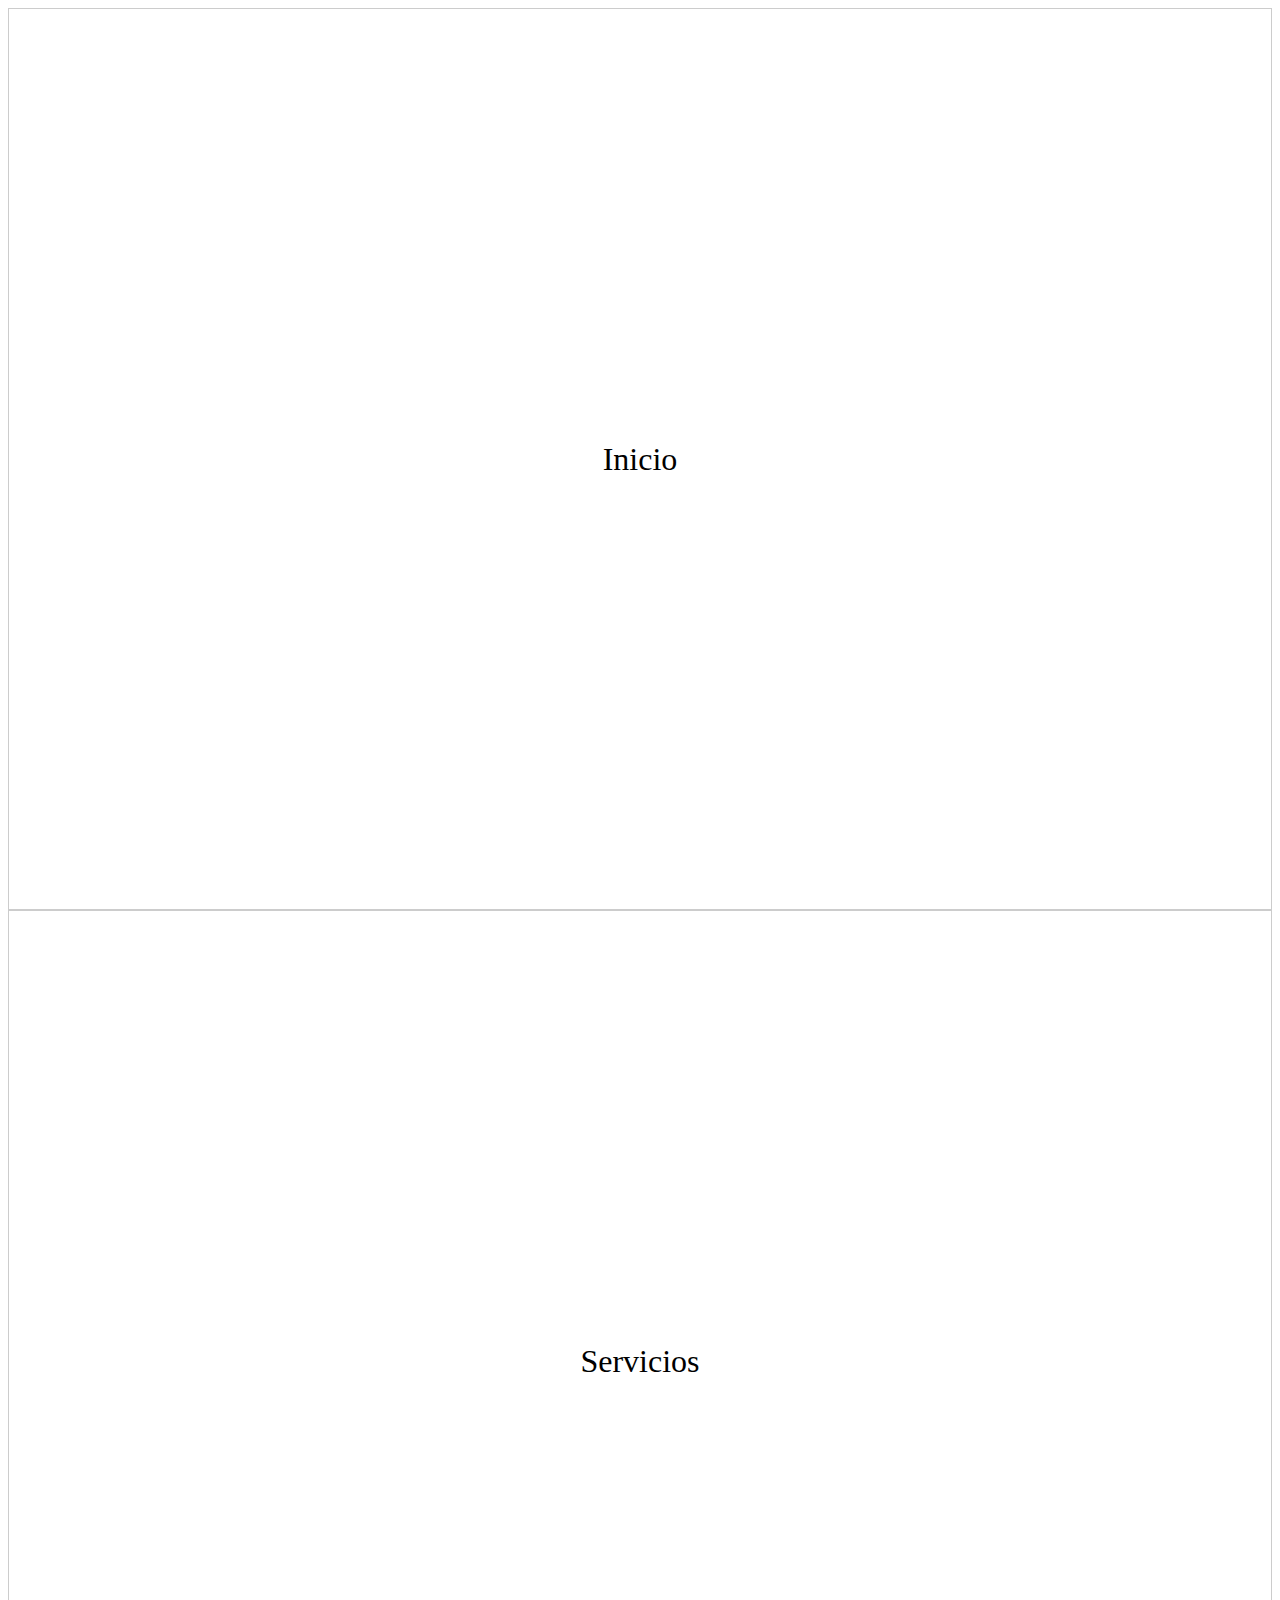
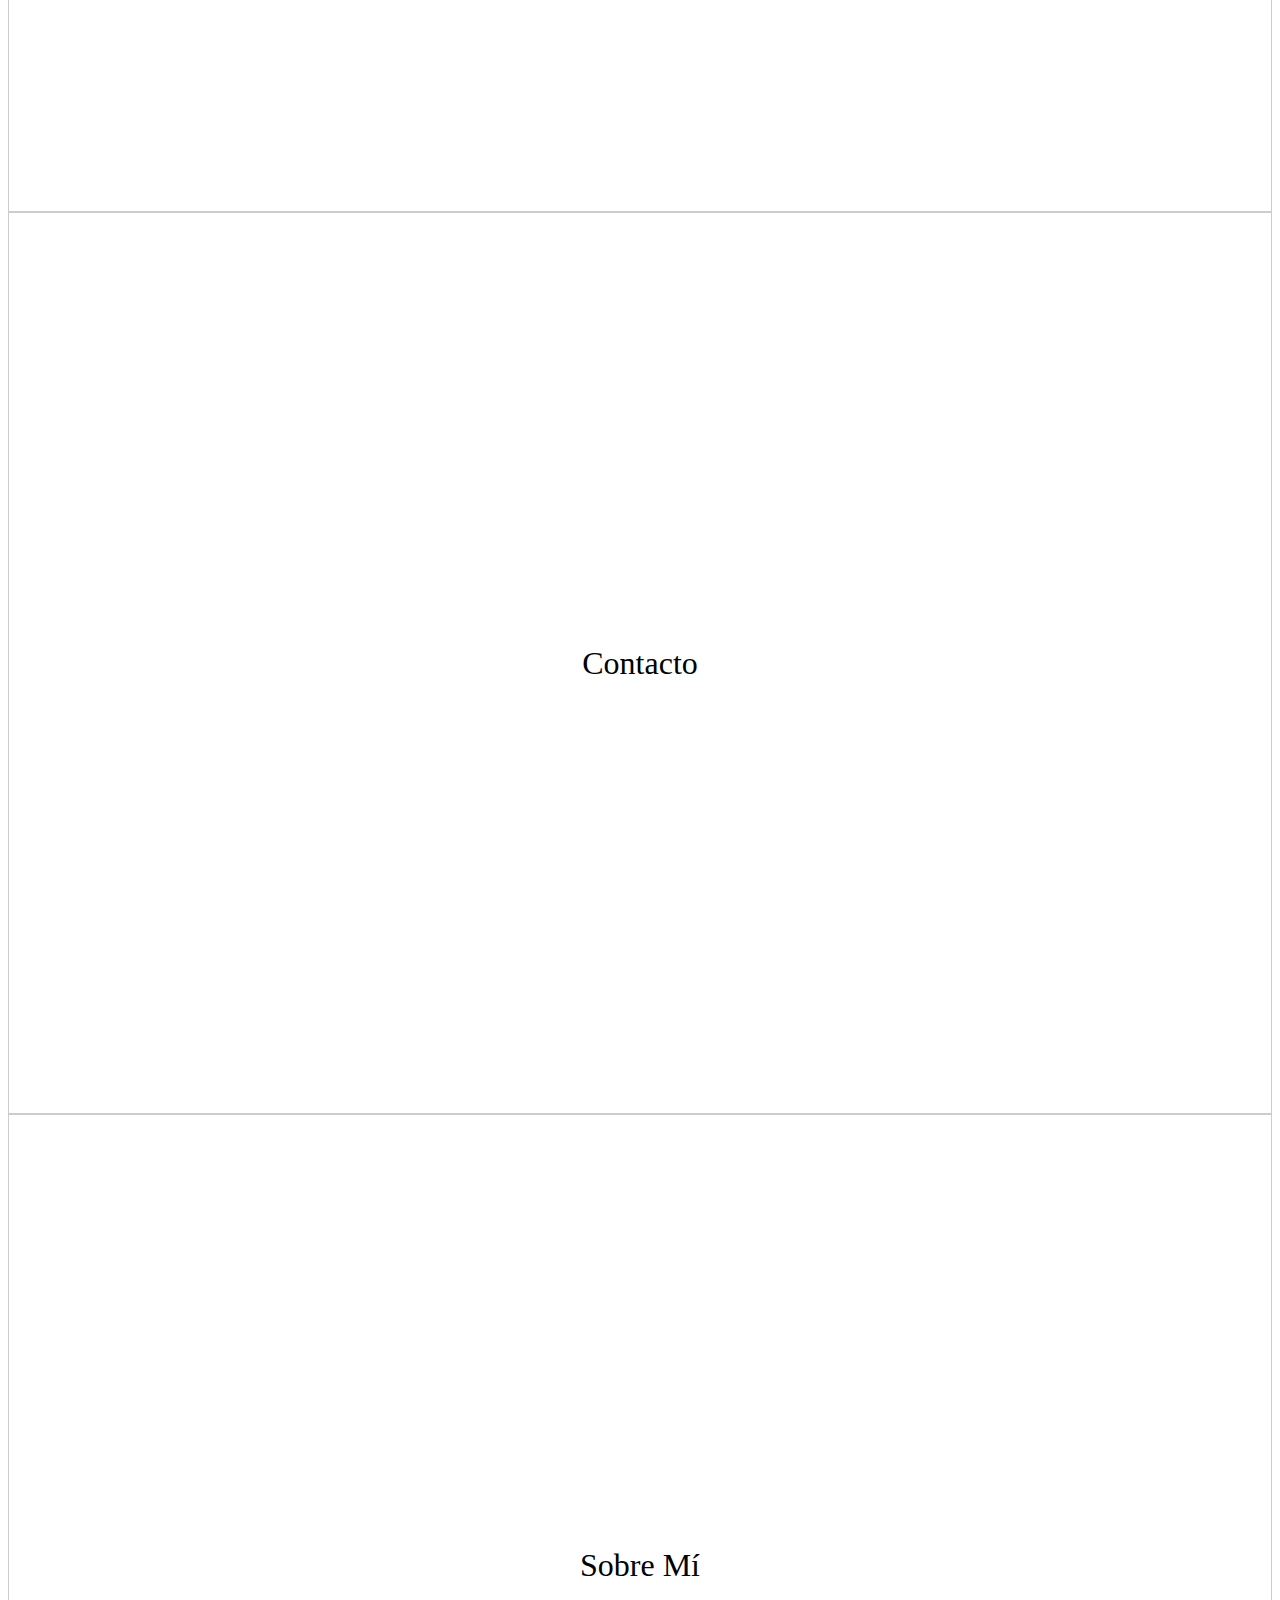
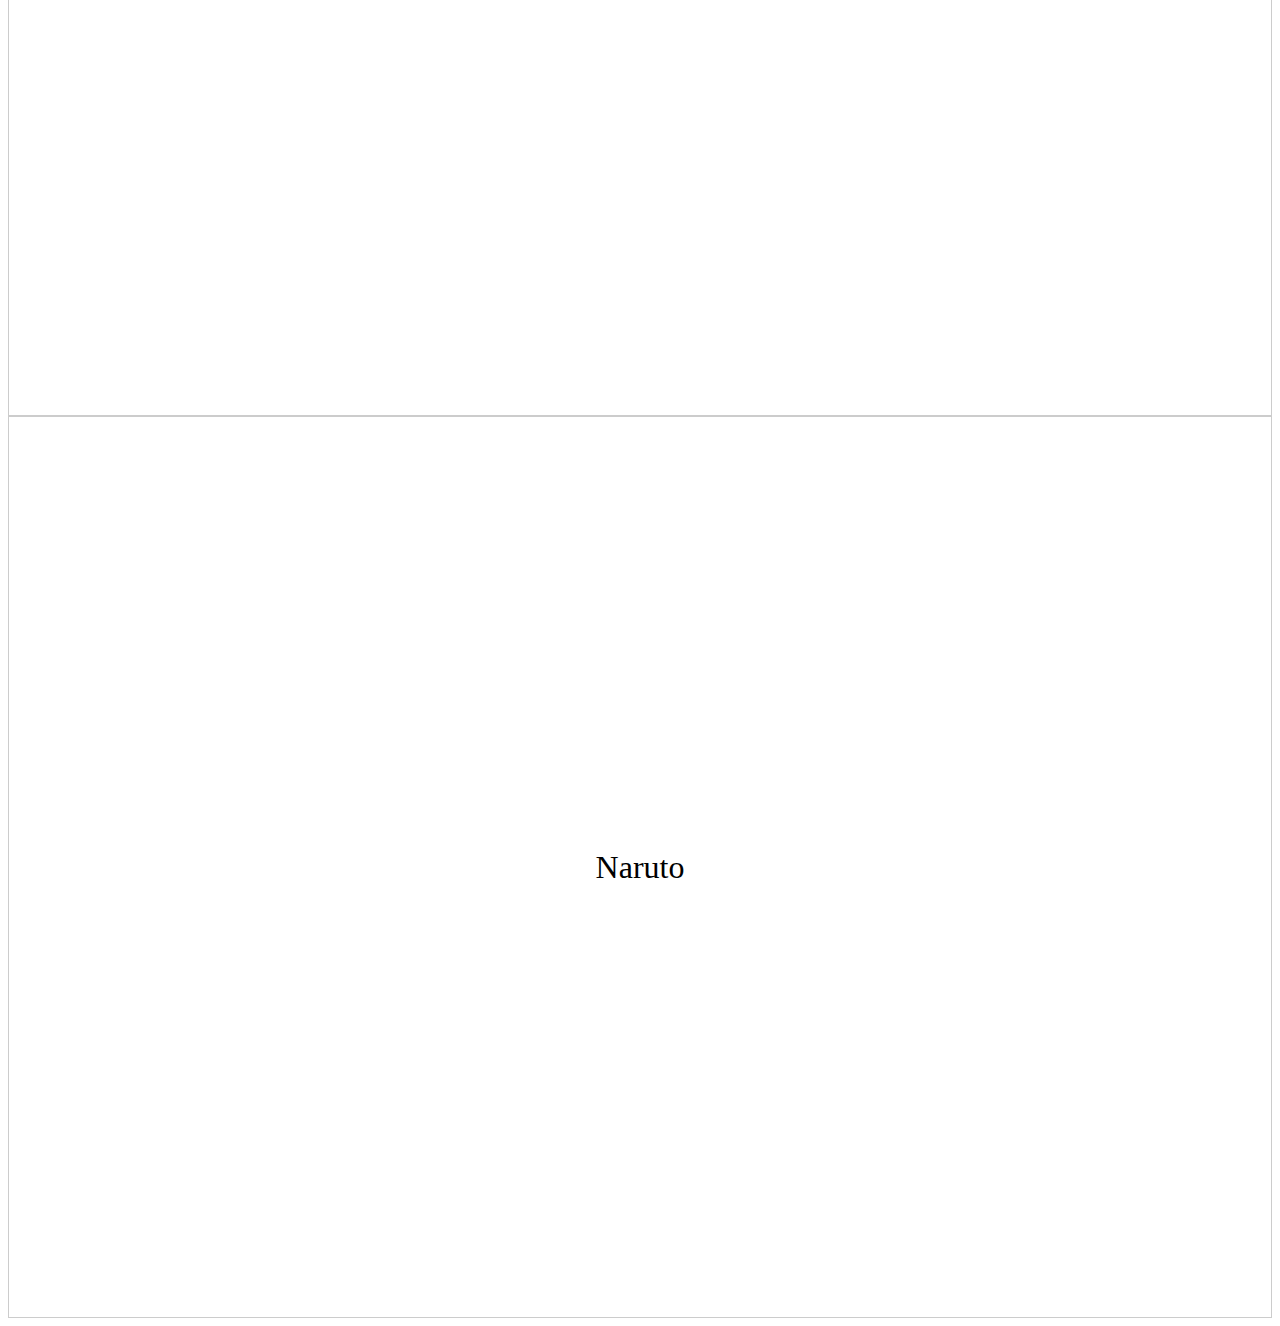
<file: views/prueba.html>
<!DOCTYPE html>
<html lang="es">
<head>
    <meta charset="UTF-8">
    <meta name="viewport" content="width=device-width, initial-scale=1.0">
    <title>Reconocimiento de Voz y Scroll</title>
    <style>
        section {
            height: 100vh; /* Cada sección ocupará toda la altura de la ventana */
            display: flex;
            justify-content: center;
            align-items: center;
            font-size: 2rem;
            border: 1px solid #ccc;
        }
    </style>
</head>
<body>

    <section id="inicio">Inicio</section>
    <section id="servicios">Servicios</section>
    <section id="contacto">Contacto</section>
    <section id="sobremi">Sobre Mí</section>
    <section id="naruto">Naruto</section>

    <script>
        // Lista de posibles palabras clave para cada sección
        const sections = {
            inicio: ['inicio', 'comienzo', 'principal'],
            servicios: ['servicio', 'servicios'],
            contacto: ['contacto', 'contactos'],
            sobremi: ['sobre mí', 'sobre mi'],
            naruto: ['naruto']
        };

        // Función para calcular la distancia de Levenshtein entre dos cadenas
        function levenshtein(a, b) {
            const matrix = [];

            // Inicializar la primera fila y columna de la matriz
            for (let i = 0; i <= b.length; i++) {
                matrix[i] = [i];
            }
            for (let j = 0; j <= a.length; j++) {
                matrix[0][j] = j;
            }

            // Llenar la matriz con los valores correspondientes
            for (let i = 1; i <= b.length; i++) {
                for (let j = 1; j <= a.length; j++) {
                    if (b.charAt(i - 1) === a.charAt(j - 1)) {
                        matrix[i][j] = matrix[i - 1][j - 1];
                    } else {
                        matrix[i][j] = Math.min(
                            matrix[i - 1][j - 1] + 1, // sustitución
                            matrix[i][j - 1] + 1,     // inserción
                            matrix[i - 1][j] + 1      // eliminación
                        );
                    }
                }
            }

            return matrix[b.length][a.length];
        }

        // Función para encontrar la sección más parecida a lo que el usuario dijo
        function findClosestSectionId(transcript) {
            console.log('Buscando la sección más cercana a:', transcript);
            transcript = transcript.toLowerCase();
            let bestMatch = null;
            let lowestDistance = Infinity;

            for (let id in sections) {
                for (let keyword of sections[id]) {
                    const distance = levenshtein(transcript, keyword.toLowerCase());
                    if (distance < lowestDistance) {
                        lowestDistance = distance;
                        bestMatch = id;
                    }
                }
            }

            console.log('Mejor coincidencia:', bestMatch, 'con una distancia de:', lowestDistance);
            return bestMatch;
        }

        // Verifica si el navegador soporta la API de reconocimiento de voz
        if ('webkitSpeechRecognition' in window || 'SpeechRecognition' in window) {
            const SpeechRecognition = window.SpeechRecognition || window.webkitSpeechRecognition;
            const recognition = new SpeechRecognition();

            // Configurar el reconocimiento de voz
            recognition.continuous = true;
            recognition.interimResults = false;
            recognition.lang = 'es-ES'; // Cambia el idioma si es necesario

            // Evento que se activa cuando hay resultados de voz
            recognition.onresult = function(event) {
                const transcript = event.results[event.results.length - 1][0].transcript.trim().toLowerCase();
                console.log('El usuario dijo:', transcript);

                // Intentar encontrar la sección más cercana a lo que dijo el usuario
                const sectionId = findClosestSectionId(transcript);

                if (sectionId) {
                    document.getElementById(sectionId).scrollIntoView({ behavior: 'smooth' });
                } else {
                    console.log('No se encontró una coincidencia para:', transcript);
                }
            };

            // Iniciar el reconocimiento
            recognition.start();

            // Reiniciar si se detiene
            recognition.onend = function() {
                recognition.start(); // Reanudar si el reconocimiento se detiene
            };

            recognition.onerror = function(event) {
                console.error('Error en el reconocimiento de voz:', event.error);
            };

        } else {
            console.log('El reconocimiento de voz no es soportado en este navegador.');
        }
    </script>

</body>
</html>
</file>
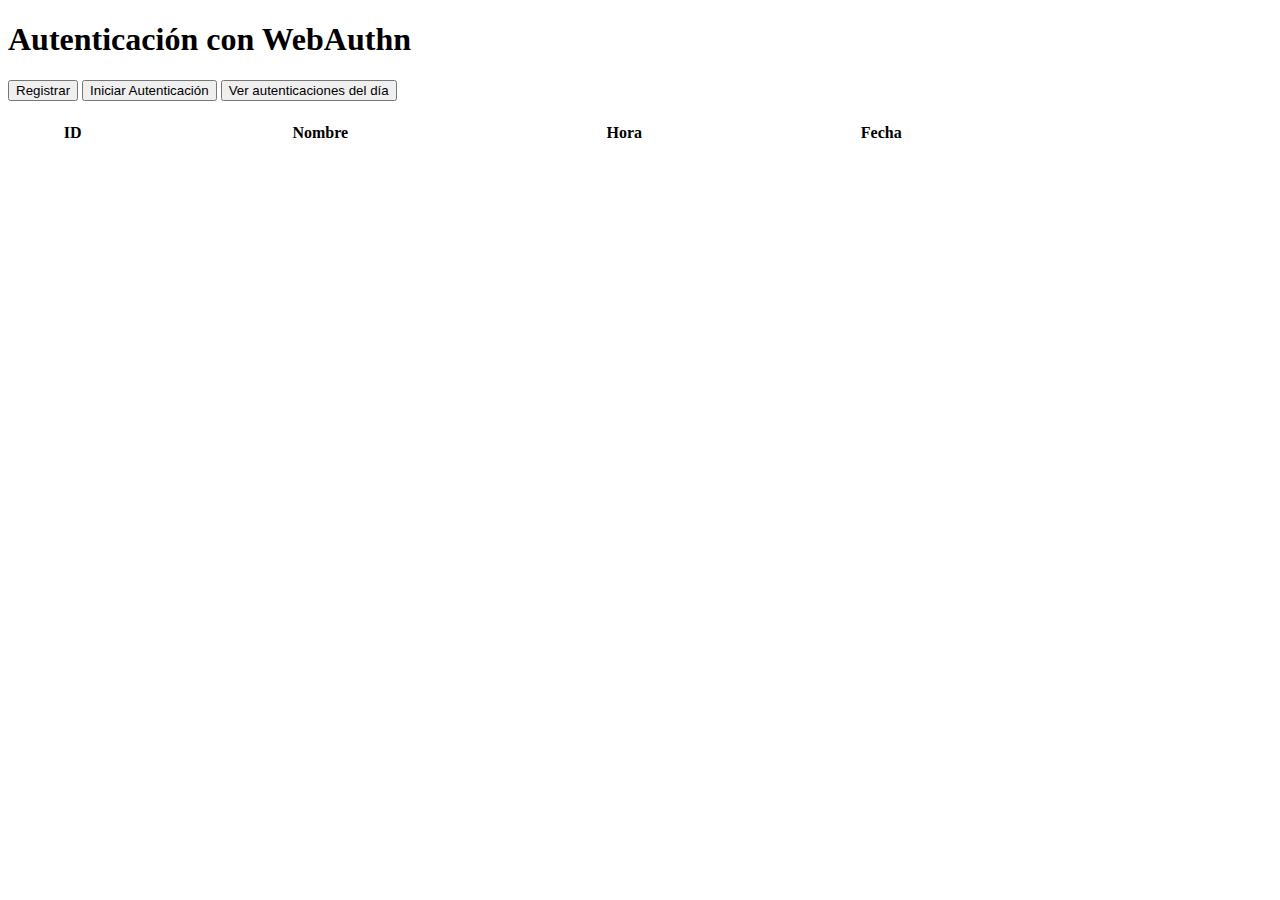
<file: views/prueba2.html>
<!DOCTYPE html>
<html lang="es">
<head>
    <meta charset="UTF-8">
    <meta name="viewport" content="width=device-width, initial-scale=1.0">
    <title>Autenticación WebAuthn</title>
</head>
<body>
    <h1>Autenticación con WebAuthn</h1>
    <button id="registerButton">Registrar</button>
    <button id="authButton">Iniciar Autenticación</button>
    <button id="viewAuthCountButton">Ver autenticaciones del día</button>
    <table id="authTable" style="width:80%; margin-top: 20px;">
        <thead>
            <tr>
                <th>ID</th>
                <th>Nombre</th>
                <th>Hora</th>
                <th>Fecha</th>
            </tr>
        </thead>
        <tbody></tbody>
    </table>
    <script>
        // Función para registrar una nueva credencial
        async function register() {
            const nombreUsuario = prompt("Por favor, ingresa tu nombre:");

            if (!nombreUsuario) {
                alert("Debes ingresar un nombre para registrarte.");
                return;
            }

            const publicKey = {
                challenge: new Uint8Array(32), // Desafío generado por el servidor
                rp: { name: "Ejemplo de RP" },
                user: {
                    id: new Uint8Array(16), // ID único del usuario
                    name: nombreUsuario+"@gmail.com",
                    displayName: nombreUsuario
                },
                pubKeyCredParams: [{ type: "public-key", alg: -7 }],
                timeout: 60000,
                authenticatorSelection: {
                    authenticatorAttachment: "platform", // Forza autenticadores de plataforma (como la huella dactilar)
                    userVerification: "required", // Obliga a la verificación del usuario (por ejemplo, huella dactilar)
                    requireResidentKey: true // Asegura que las credenciales se guarden en el autenticador
                }
            };

            try {
                const credential = await navigator.credentials.create({ publicKey });
                console.log("Registro exitoso", credential);
                alert("Registro exitoso");

                const now = new Date();
                const fecha = now.toLocaleDateString();
                const hora = now.toLocaleTimeString();

                let credentials = JSON.parse(localStorage.getItem('credentials')) || [];
                credentials.push({
                    id: credential.id,
                    rawId: Array.from(new Uint8Array(credential.rawId)), // Convertir a array
                    type: credential.type,
                    nombre: nombreUsuario,
                    fechaRegistro: fecha,
                    horaRegistro: hora
                });

                localStorage.setItem('credentials', JSON.stringify(credentials));
            } catch (error) {
                console.error("Error en el registro:", error);
            }
        }

        // Función para autenticar usando una credencial existente
        async function authenticate() {
            const credentials = JSON.parse(localStorage.getItem('credentials'));
            if (!credentials || credentials.length === 0) {
                console.log("No se encontraron credenciales registradas. Por favor, regístrate primero.");
                return;
            }

            // Permitir al usuario seleccionar una credencial
            const credOptions = credentials.map((cred, index) => `${index + 1}. ${cred.nombre} (ID: ${cred.id})`).join("\n");
            const selectedIndex = parseInt(prompt(`Selecciona una credencial para autenticar:\n\n${credOptions}`)) - 1;

            if (isNaN(selectedIndex) || selectedIndex < 0 || selectedIndex >= credentials.length) {
                alert("Selección inválida. Por favor, inténtalo de nuevo.");
                return;
            }

            const selectedCredential = credentials[selectedIndex];

            const publicKeyCredentialRequestOptions = {
                challenge: new Uint8Array(32), // Desafío generado por el servidor
                timeout: 60000,
                allowCredentials: [{
                    id: new Uint8Array(selectedCredential.rawId), // Convertir de nuevo a Uint8Array
                    type: "public-key",
                    transports: ["internal"] // Solo permitir autenticadores internos (como huella dactilar)
                }],
                userVerification: "required"
            };

            try {
                const assertion = await navigator.credentials.get({ publicKey: publicKeyCredentialRequestOptions });
                console.log("Autenticación exitosa", assertion);

                alert(`Autenticación exitosa\n\nNombre: ${selectedCredential.nombre}\nFecha de Registro: ${selectedCredential.fechaRegistro}\nHora de Registro: ${selectedCredential.horaRegistro}`);
                logAuthentication(selectedCredential.nombre, selectedCredential.id);
            } catch (error) {
                console.error("Error en la autenticación:", error);
            }
        }


        function logAuthentication(nombre, id) {
            const now = new Date();
            const fecha = now.toLocaleDateString();
            const hora = now.toLocaleTimeString();

            let authLogs = JSON.parse(localStorage.getItem('authLogs')) || [];
            authLogs.push({ nombre, id, fecha, hora });
            localStorage.setItem('authLogs', JSON.stringify(authLogs));
        }

        function viewTodaysAuthentications() {
            const today = new Date().toLocaleDateString();
            const authLogs = JSON.parse(localStorage.getItem('authLogs')) || [];
            const todaysAuths = authLogs.filter(auth => auth.fecha === today);

            if (todaysAuths.length > 0) {
                let message = `Autenticaciones del día (${today}):\n\n`;
                todaysAuths.forEach(auth => {
                    message += `Nombre: ${auth.nombre}, Hora: ${auth.hora}\n`;
                });
                alert(message);
            } else {
                alert(`No hay autenticaciones registradas para el día de hoy (${today}).`);
            }
        }

        document.getElementById('registerButton').addEventListener('click', register);
        document.getElementById('authButton').addEventListener('click', authenticate);
        document.getElementById('viewAuthCountButton').addEventListener('click', viewTodaysAuthentications);
    </script>
</body>
</html>
</file>
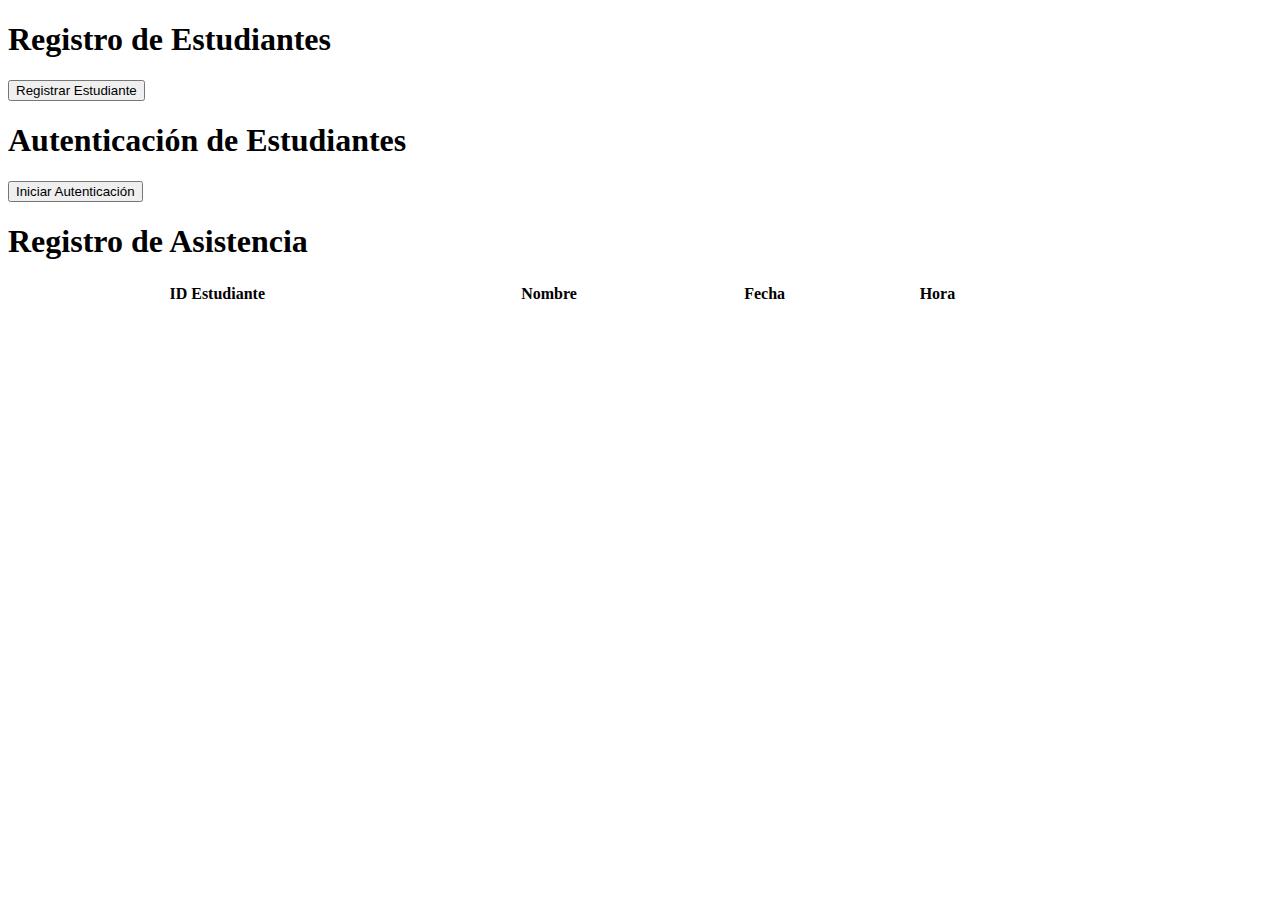
<file: views/prueba3.html>
<!DOCTYPE html>
<html lang="es">
<head>
    <meta charset="UTF-8">
    <meta name="viewport" content="width=device-width, initial-scale=1.0">
    <title>Registro y Autenticación con Huella Dactilar</title>
</head>
<body>
    <h1>Registro de Estudiantes</h1>
    <button id="registerButton">Registrar Estudiante</button>
    <h1>Autenticación de Estudiantes</h1>
    <button id="authButton">Iniciar Autenticación</button>
    <h1>Registro de Asistencia</h1>
    <table id="attendanceTable" style="width:80%; margin-top: 20px;">
        <thead>
            <tr>
                <th>ID Estudiante</th>
                <th>Nombre</th>
                <th>Fecha</th>
                <th>Hora</th>
            </tr>
        </thead>
        <tbody></tbody>
    </table>

    <script>
        // Función para registrar un nuevo estudiante
        async function registerStudent() {
            const nombre = prompt("Ingrese el nombre del estudiante:");

            if (!nombre) {
                alert("Debe ingresar un nombre.");
                return;
            }

            const publicKey = {
                challenge: new Uint8Array(32), // Desafío generado por el servidor
                rp: { name: "Institución Educativa" },
                user: {
                    id: new Uint8Array(16), // ID único del usuario
                    name: `${nombre}@ejemplo.com`,
                    displayName: nombre
                },
                pubKeyCredParams: [{ type: "public-key", alg: -7 }],
                timeout: 60000,
                authenticatorSelection: {
                    authenticatorAttachment: "platform",
                    userVerification: "preferred"
                }
            };

            try {
                const credential = await navigator.credentials.create({ publicKey });
                console.log("Registro exitoso", credential);
                alert("Estudiante registrado exitosamente.");

                const now = new Date();
                const fecha = now.toLocaleDateString();
                const hora = now.toLocaleTimeString();

                let estudiantes = JSON.parse(localStorage.getItem('estudiantes')) || [];

                // Generar un ID único para el estudiante
                const idEstudiante = estudiantes.length + 1;

                estudiantes.push({
                    idEstudiante,
                    nombre,
                    rawId: Array.from(new Uint8Array(credential.rawId)), // Guardar el rawId
                    fechaRegistro: fecha,
                    horaRegistro: hora
                });

                localStorage.setItem('estudiantes', JSON.stringify(estudiantes));
            } catch (error) {
                console.error("Error en el registro:", error);
            }
        }

        // Función para autenticar a un estudiante
        async function authenticateStudent() {
            const estudiantes = JSON.parse(localStorage.getItem('estudiantes'));
            if (!estudiantes || estudiantes.length === 0) {
                console.log("No hay estudiantes registrados.");
                return;
            }

            const publicKeyCredentialRequestOptions = {
                challenge: new Uint8Array(32), // Desafío generado por el servidor
                timeout: 60000,
                userVerification: "required"
            };

            try {
                const assertion = await navigator.credentials.get({ publicKey: publicKeyCredentialRequestOptions });
                console.log("Autenticación exitosa", assertion);

                // Obtener el rawId de la autenticación actual
                const currentRawId = Array.from(new Uint8Array(assertion.rawId));

                // Buscar al estudiante que tenga el mismo rawId
                const estudiante = estudiantes.find(est => 
                    JSON.stringify(est.rawId) === JSON.stringify(currentRawId)
                );

                if (estudiante) {
                    const now = new Date();
                    const fecha = now.toLocaleDateString();
                    const hora = now.toLocaleTimeString();

                    console.log(`Autenticación exitosa para ${estudiante.nombre}`);
                    alert(`Asistencia registrada para ${estudiante.nombre} el ${fecha} a las ${hora}.`);

                    // Registrar la asistencia
                    registrarAsistencia(estudiante.idEstudiante, estudiante.nombre);
                } else {
                    alert("Estudiante no encontrado. Por favor, registre la huella dactilar primero.");
                }
            } catch (error) {
                console.error("Error en la autenticación:", error);
            }
        }

        // Función para registrar la asistencia
        function registrarAsistencia(idEstudiante, nombre) {
            const now = new Date();
            const fecha = now.toLocaleDateString();
            const hora = now.toLocaleTimeString();

            let registroAsistencia = JSON.parse(localStorage.getItem('registroAsistencia')) || [];
            registroAsistencia.push({ idEstudiante, nombre, fecha, hora });
            localStorage.setItem('registroAsistencia', JSON.stringify(registroAsistencia));

            // Actualizar la tabla de asistencia
            actualizarTablaAsistencia();
        }

        // Función para actualizar la tabla de asistencia
        function actualizarTablaAsistencia() {
            const registroAsistencia = JSON.parse(localStorage.getItem('registroAsistencia')) || [];
            const tbody = document.getElementById('attendanceTable').getElementsByTagName('tbody')[0];
            tbody.innerHTML = '';

            registroAsistencia.forEach(registro => {
                const row = tbody.insertRow();
                row.insertCell(0).innerText = registro.idEstudiante;
                row.insertCell(1).innerText = registro.nombre;
                row.insertCell(2).innerText = registro.fecha;
                row.insertCell(3).innerText = registro.hora;
            });
        }

        document.getElementById('registerButton').addEventListener('click', registerStudent);
        document.getElementById('authButton').addEventListener('click', authenticateStudent);

        // Actualizar la tabla de asistencia al cargar la página
        actualizarTablaAsistencia();
    </script>
</body>
</html>
</file>
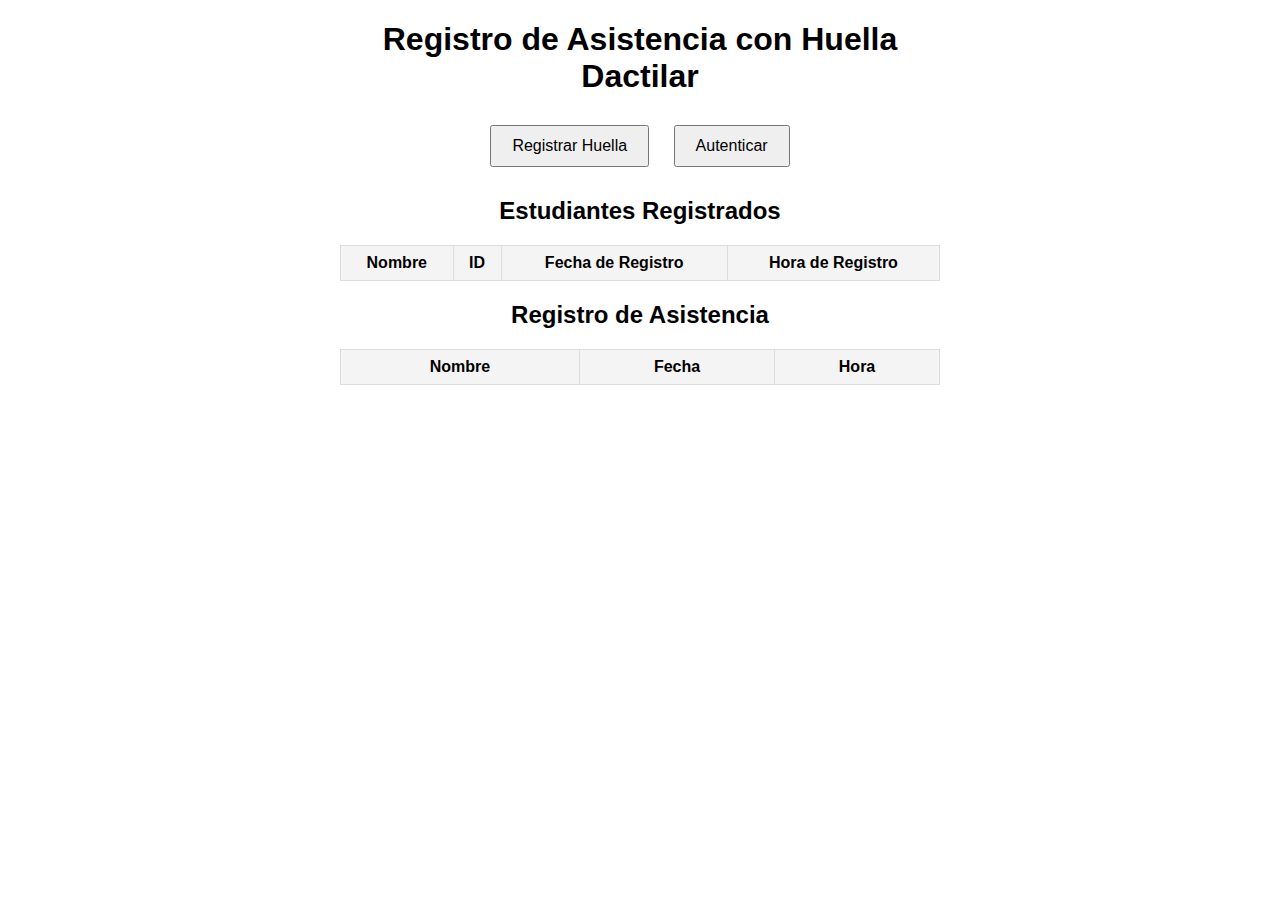
<file: views/prueba4.html>
<!DOCTYPE html>
<html lang="es">
<head>
    <meta charset="UTF-8">
    <meta name="viewport" content="width=device-width, initial-scale=1.0">
    <title>Registro de Asistencia con Huella Dactilar</title>
    <style>
        body {
            font-family: Arial, sans-serif;
        }
        .container {
            max-width: 600px;
            margin: 0 auto;
            text-align: center;
        }
        h1 {
            margin-bottom: 20px;
        }
        button {
            padding: 10px 20px;
            font-size: 16px;
            margin: 10px;
        }
        table {
            margin: 20px auto;
            border-collapse: collapse;
            width: 100%;
        }
        th, td {
            border: 1px solid #ddd;
            padding: 8px;
        }
        th {
            background-color: #f4f4f4;
        }
    </style>
</head>
<body>
    <div class="container">
        <h1>Registro de Asistencia con Huella Dactilar</h1>
        <button onclick="register()">Registrar Huella</button>
        <button onclick="authenticate()">Autenticar</button>
        
        <h2>Estudiantes Registrados</h2>
        <table>
            <thead>
                <tr>
                    <th>Nombre</th>
                    <th>ID</th>
                    <th>Fecha de Registro</th>
                    <th>Hora de Registro</th>
                </tr>
            </thead>
            <tbody id="students-list">
                <!-- Lista de estudiantes registrados -->
            </tbody>
        </table>

        <h2>Registro de Asistencia</h2>
        <table>
            <thead>
                <tr>
                    <th>Nombre</th>
                    <th>Fecha</th>
                    <th>Hora</th>
                </tr>
            </thead>
            <tbody id="attendance-list">
                <!-- Registro de asistencia -->
            </tbody>
        </table>
    </div>

    <script src="fingersprint.js"></script>
</body>
</html>
</file>
